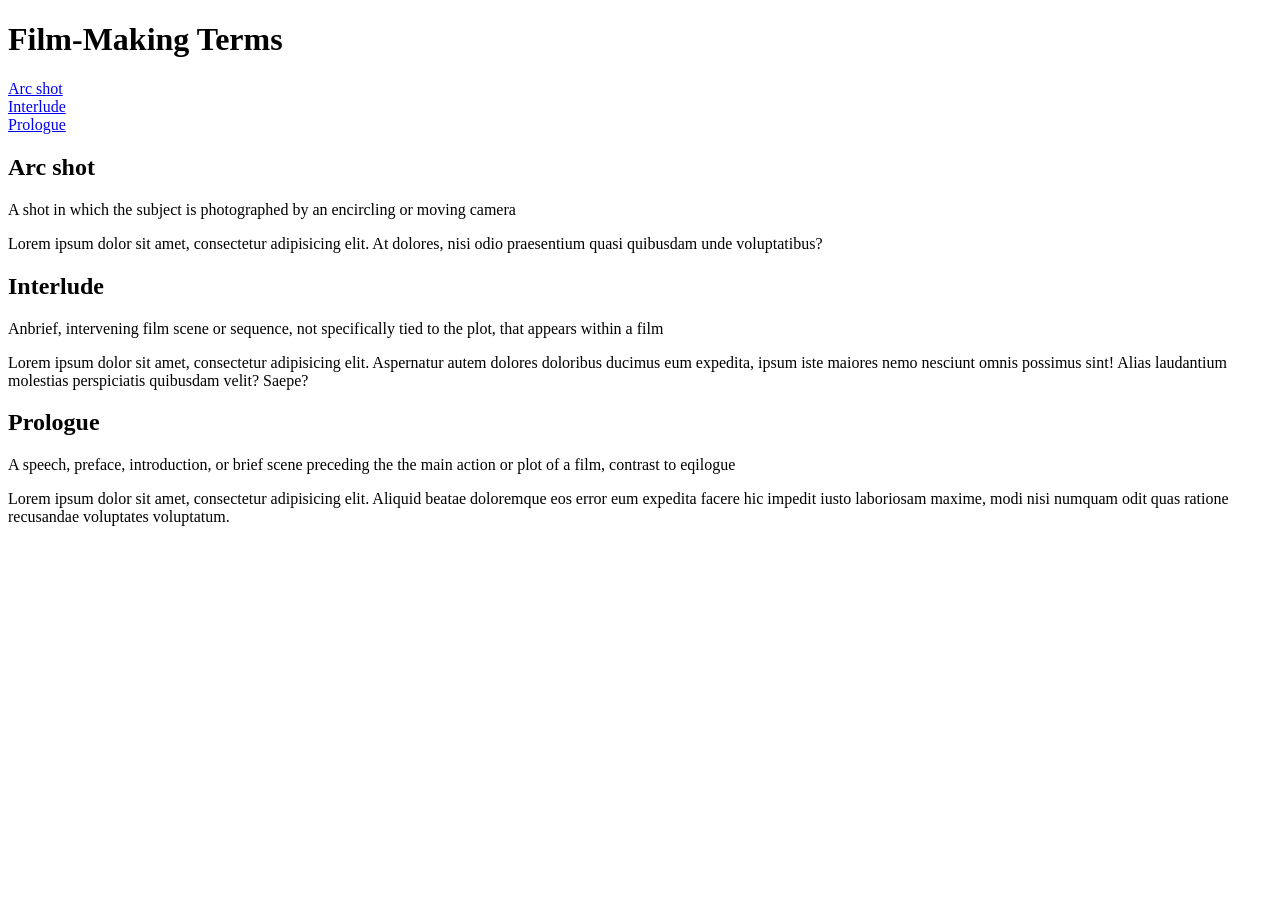
<file: bai2.html>
<!DOCTYPE html>
<html lang="en" xmlns="http://www.w3.org/1999/html">
<head>
  <meta charset="UTF-8">
  <title>Title</title>
</head>
<body>
<h1 id="top">Film-Making Terms</h1>

<a href="#arc_shot">Arc shot</a></br>
<a href="#interlude">Interlude</a><br>
<a href="#prologue">Prologue</a>

<h2 id="arc_shot">Arc shot</h2>

<p>A shot in which the subject is photographed by an encircling or moving camera</p>
<p>Lorem ipsum dolor sit amet, consectetur adipisicing elit. At dolores, nisi odio praesentium quasi quibusdam unde voluptatibus?</p>

<h2 id="interlude">Interlude</h2>

<p>Anbrief, intervening film scene or sequence, not specifically tied to the plot, that appears within a film</p>
<p>Lorem ipsum dolor sit amet, consectetur adipisicing elit. Aspernatur autem dolores doloribus ducimus eum expedita, ipsum iste maiores nemo nesciunt omnis possimus sint! Alias laudantium molestias perspiciatis quibusdam velit? Saepe?</p>
<h2 id="prologue">Prologue</h2>

<p>A speech, preface, introduction, or brief scene preceding the the main action or plot of a film, contrast to eqilogue</p>
<p>Lorem ipsum dolor sit amet, consectetur adipisicing elit. Aliquid beatae doloremque eos error eum expedita facere hic impedit iusto laboriosam maxime, modi nisi numquam odit quas ratione recusandae voluptates voluptatum.</p>
</body>
</html>
</file>
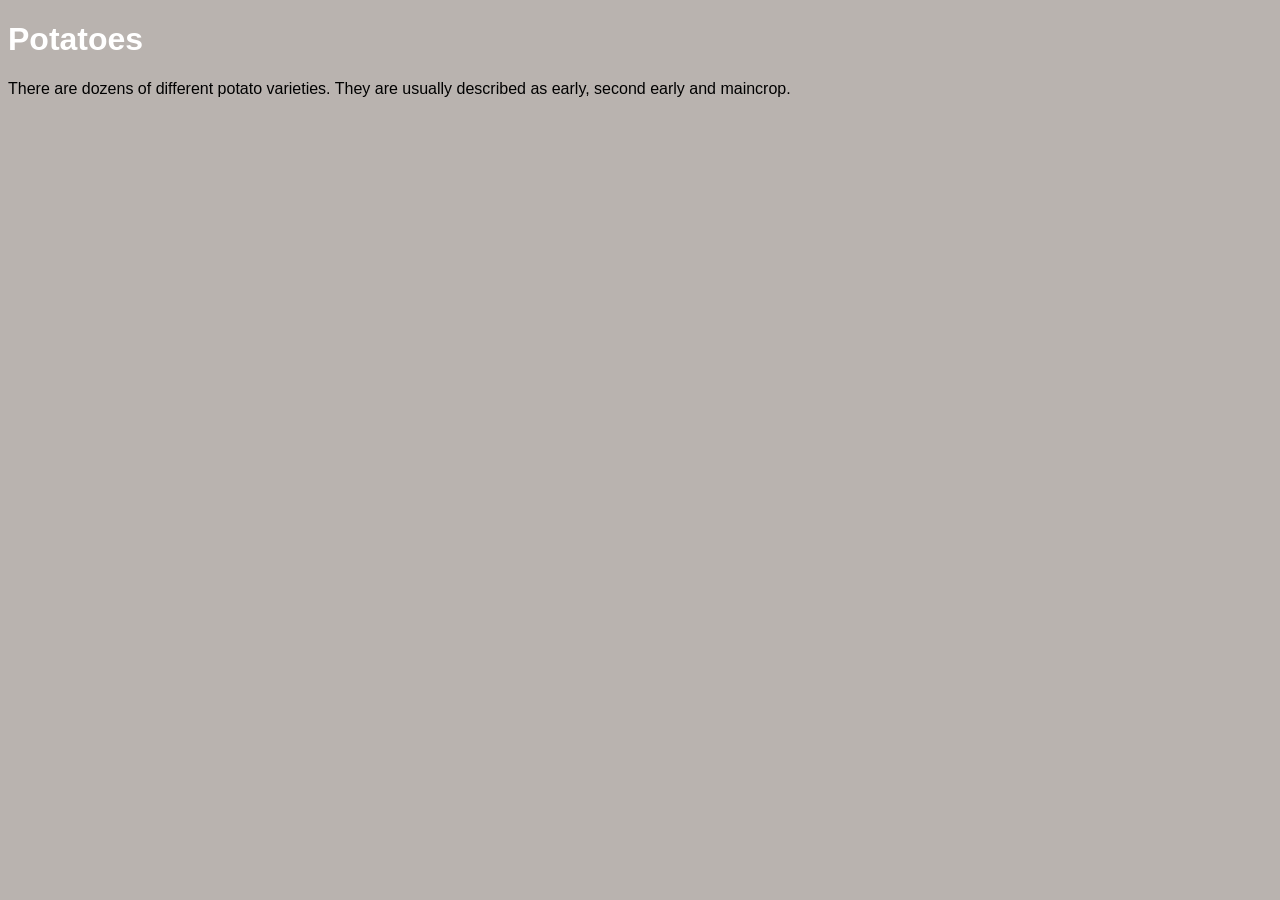
<file: index2.html>
<!DOCTYPE html>
<html lang="en">
<head>
  <meta charset="UTF-8">
  <title>Title</title>
  <link rel="stylesheet" href="main2.css">
</head>
<body>
<h1>Potatoes</h1>
<p>There are dozens of different potato varieties. They are usually described as early, second early and maincrop.</p>

</body>
</html>
</file>
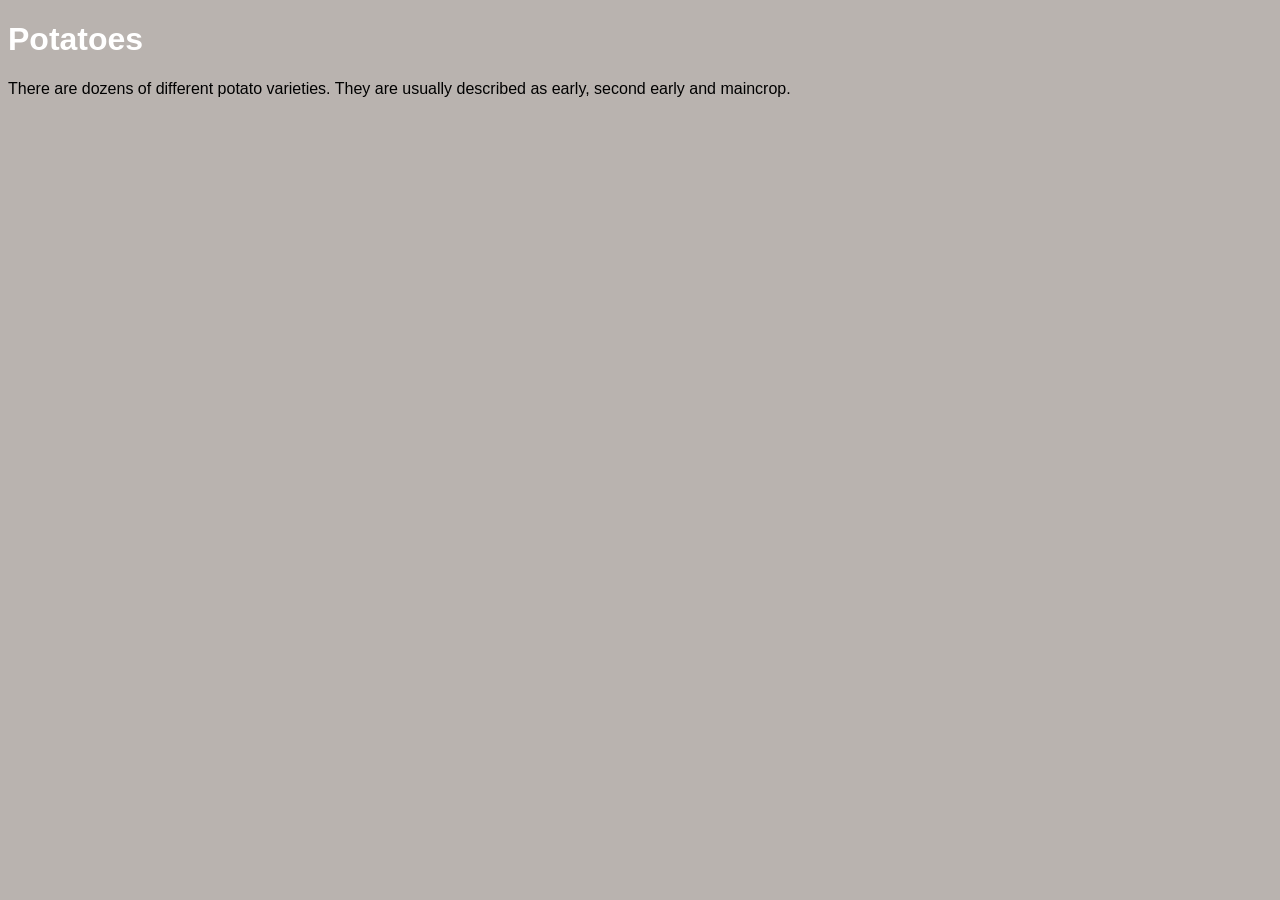
<file: index3.html>
<!DOCTYPE html>
<html lang="en">
<head>
  <meta charset="UTF-8">
  <title>Title</title>
  <style type="text/css">
    body{
      font-family: Arial;
      background-color:rgb(185,179,175) ;
    }
    h1{
      color: rgb(255,255,255);
    }

  </style>
</head>
<body>
<h1>Potatoes</h1>
<p>There are dozens of different potato varieties. They are usually described as early, second early and maincrop.</p>

</body>
</html>
</file>
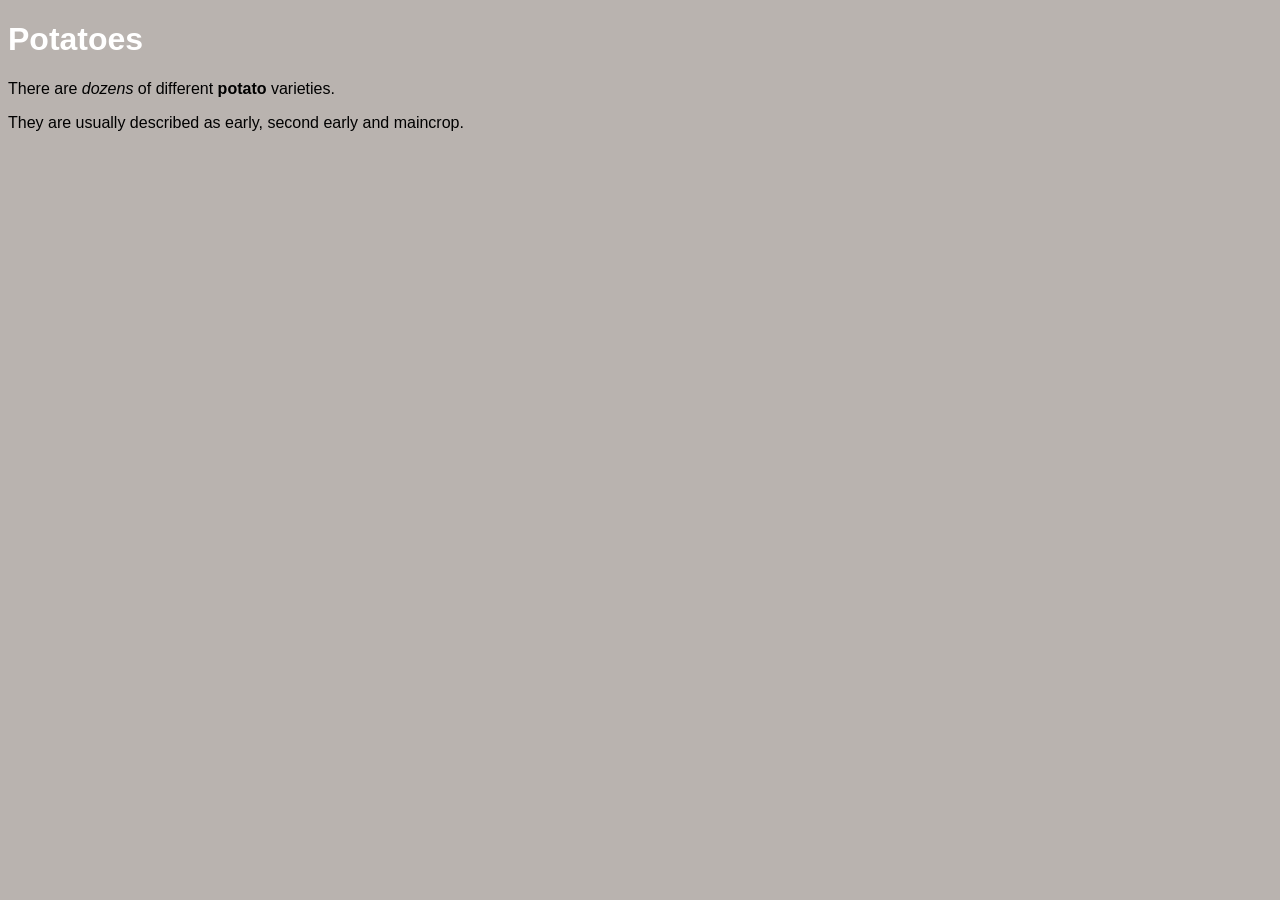
<file: index4.html>
<!DOCTYPE html>
<html lang="en">
<head>
  <meta charset="UTF-8">
  <title>Title</title>
  <link rel="stylesheet" href="main2.css">
</head>
<body>
<h1>Potatoes</h1>
<p id="intro">There are <i>dozens</i> of different <b>potato</b> varieties.</p>
<p> They are usually described as early, second early and maincrop.</p>

</body>
</html>
</file>
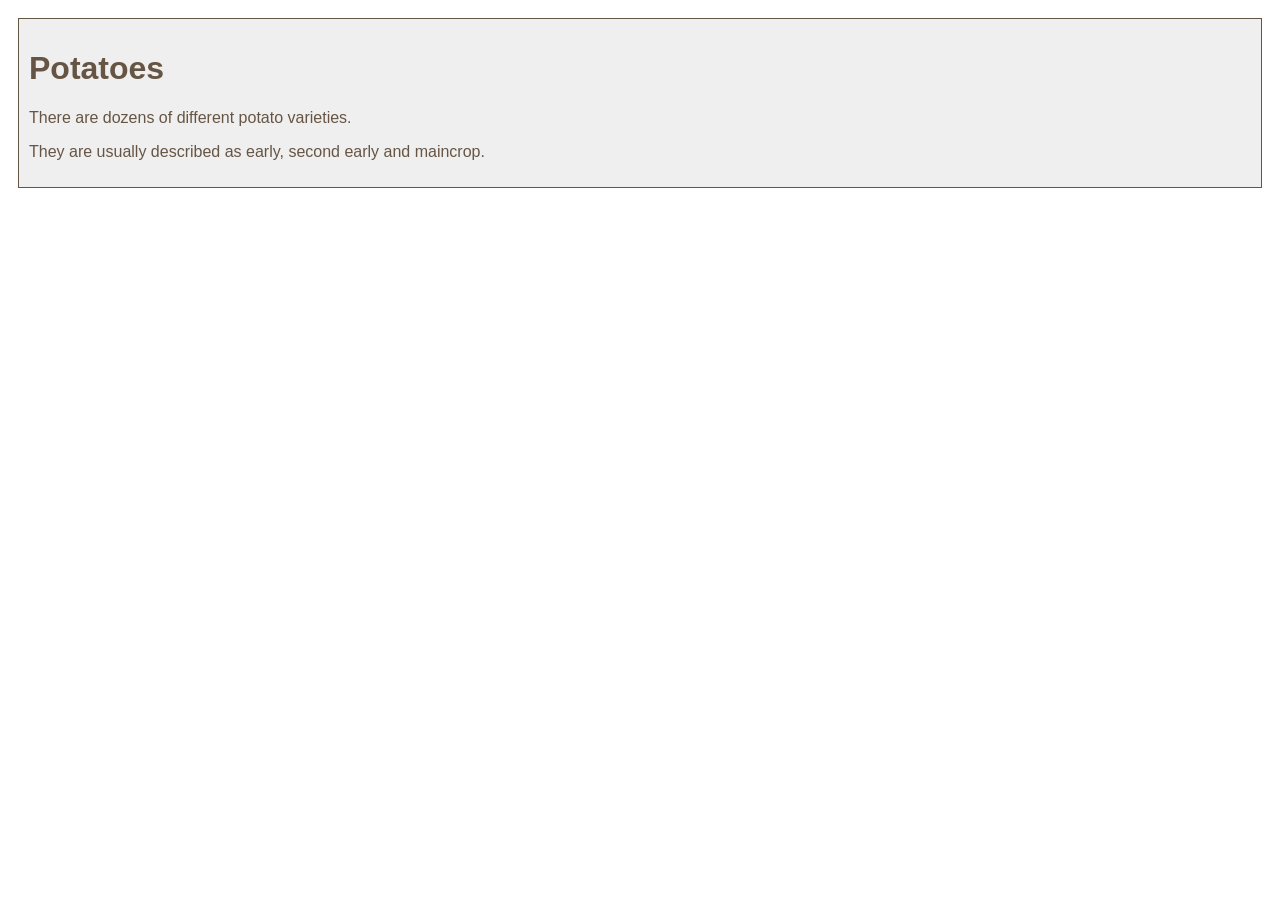
<file: index5.html>
<!DOCTYPE html>
<html lang="en">
<head>
  <meta charset="UTF-8">
  <title>Title</title>
  <link rel="stylesheet" href="main5.css">
</head>
<body>
<div class="page">
  <h1>Potatoes</h1>
  <p>There are dozens of different potato varieties.</p>
  <p>They are usually described as early, second early and maincrop.</p>
</div>
</body>
</html>
</file>
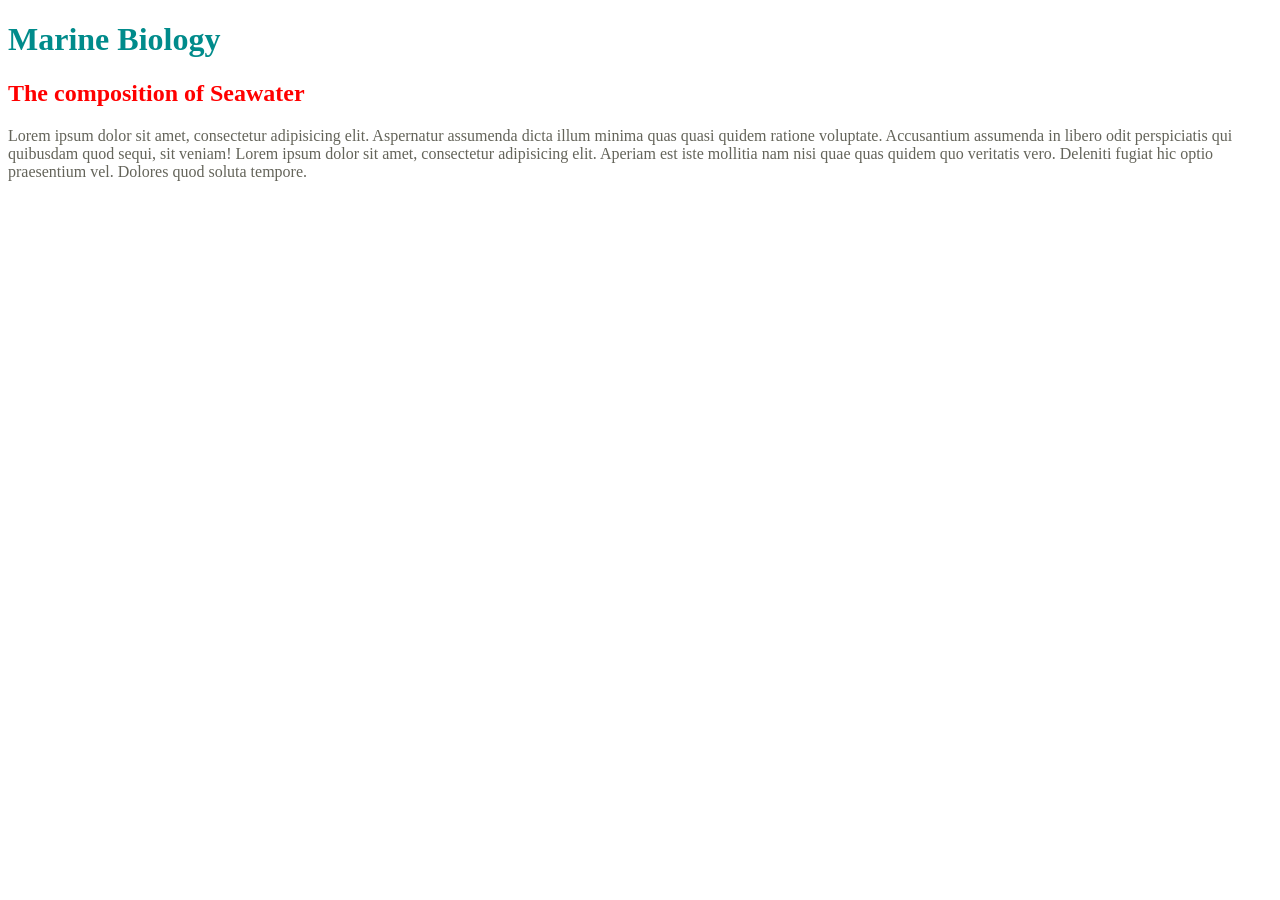
<file: index6.html>
<!DOCTYPE html>
<html lang="en">
<head>
  <meta charset="UTF-8">
  <title>Title</title>
  <link rel="stylesheet" href="main6.css">
</head>
<body>
<h1>Marine Biology</h1>
<h2>The composition of Seawater</h2>
<p>Lorem ipsum dolor sit amet, consectetur adipisicing elit.
  Aspernatur assumenda dicta illum minima quas quasi quidem ratione voluptate.
  Accusantium assumenda in libero odit perspiciatis qui quibusdam quod sequi, sit veniam!
  Lorem ipsum dolor sit amet, consectetur adipisicing elit.
  Aperiam est iste mollitia nam nisi quae quas quidem quo veritatis vero.
  Deleniti fugiat hic optio praesentium vel. Dolores quod soluta tempore.</p>
</body>
</html>
</file>
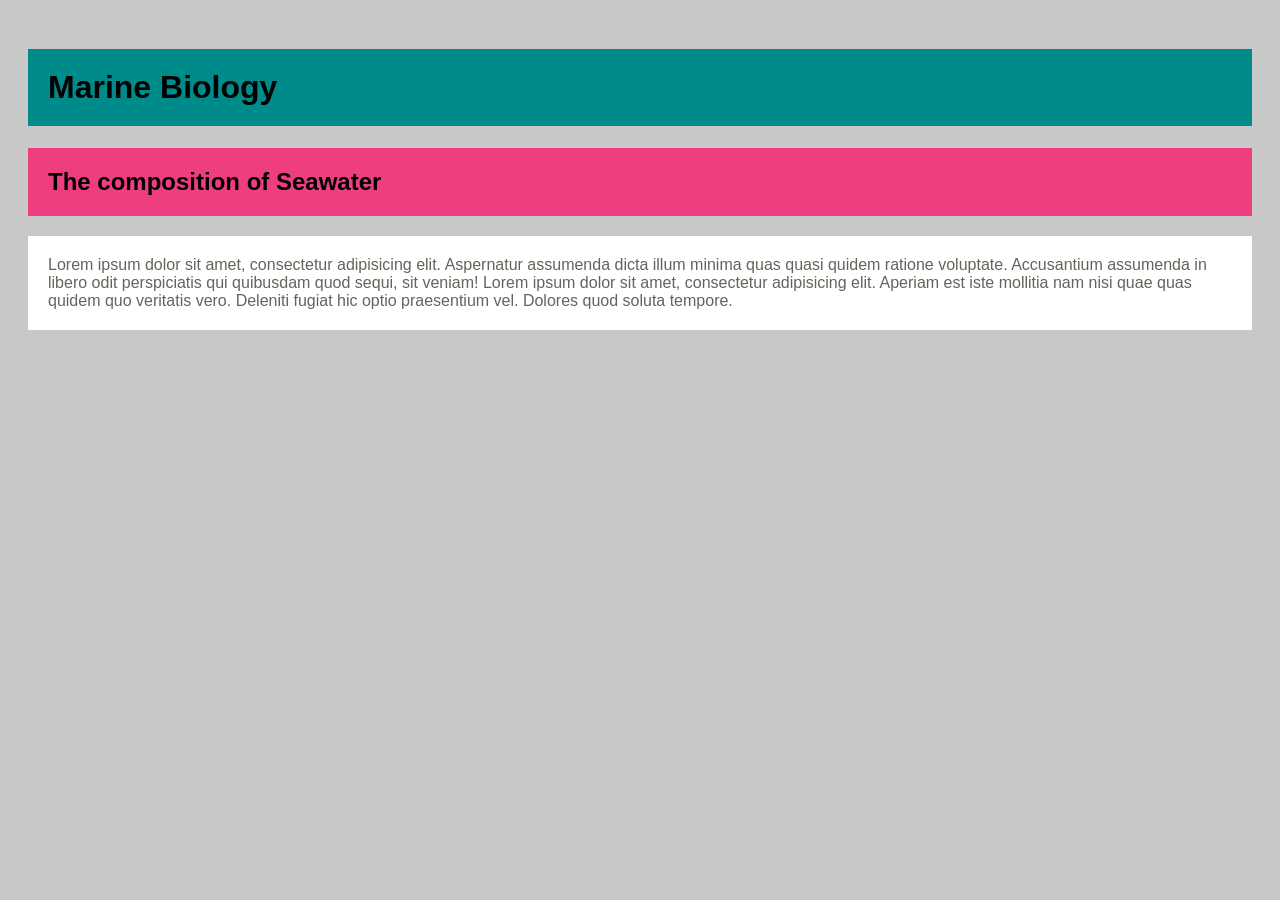
<file: index7.html>
<!DOCTYPE html>
<html lang="en">
<head>
  <meta charset="UTF-8">
  <title>Title</title>
  <style type="text/css">
    body{
      background-color: rgb(200,200,200);
      color: while;
      padding: 20px;
      font-family: Arial, Verdana, sans-serif;
    }
    h1{
      background-color: DarkCyan;
      padding: inherit;
    }
    h2{
      background-color: #ee3e80;
      padding: inherit;
    }
    p{
      background-color: white;
      color: rgb(100,100,90);
      padding: inherit;
    }

  </style>

</head>
<body>
<h1>Marine Biology</h1>
<h2>The composition of Seawater</h2>
<p>Lorem ipsum dolor sit amet, consectetur adipisicing elit.
  Aspernatur assumenda dicta illum minima quas quasi quidem ratione voluptate.
  Accusantium assumenda in libero odit perspiciatis qui quibusdam quod sequi, sit veniam!
  Lorem ipsum dolor sit amet, consectetur adipisicing elit.
  Aperiam est iste mollitia nam nisi quae quas quidem quo veritatis vero.
  Deleniti fugiat hic optio praesentium vel. Dolores quod soluta tempore.</p>
</body>
</html>
</file>
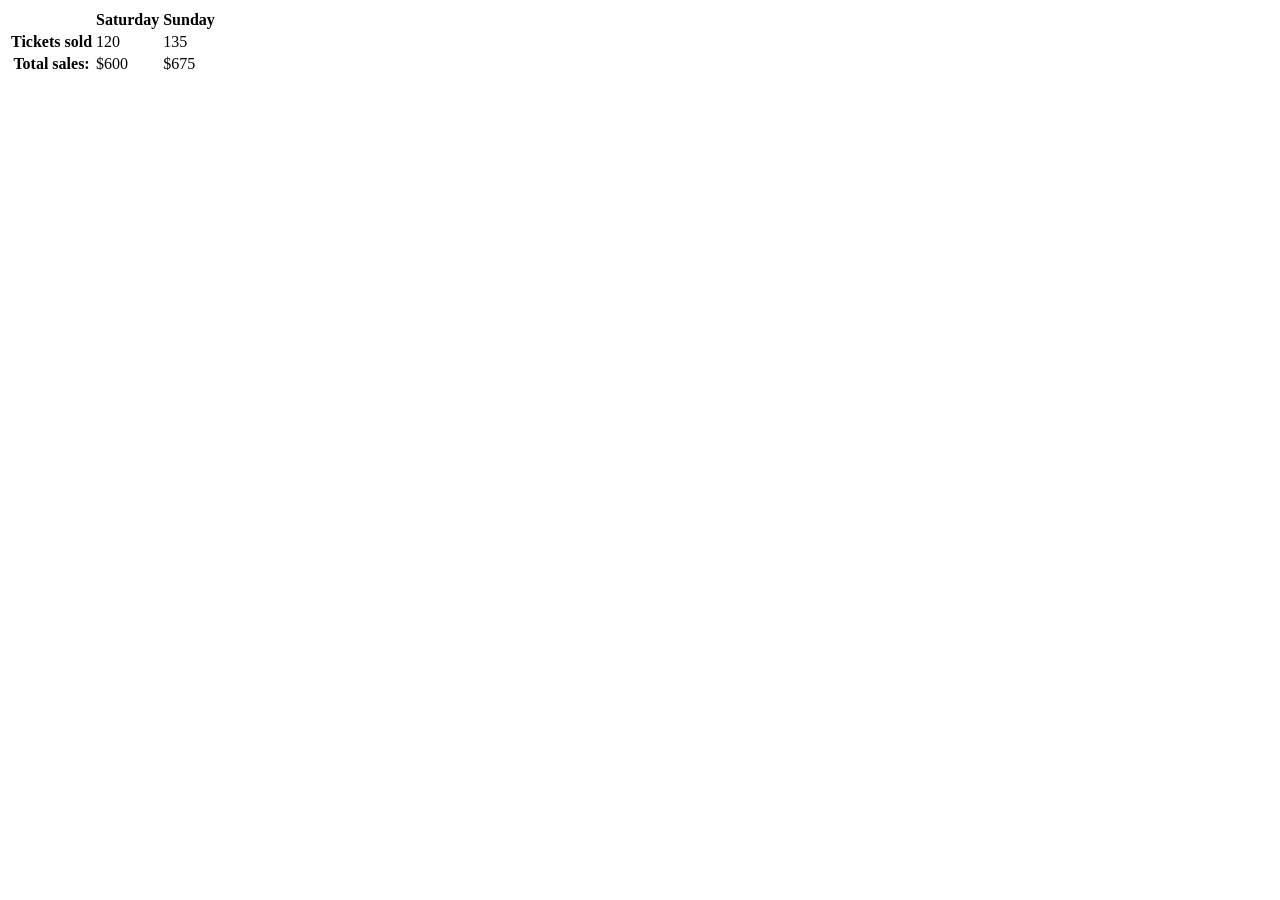
<file: table.html>
<!DOCTYPE html>
<html lang="en">
<head>
  <meta charset="UTF-8">
  <title>Bảng</title>
</head>
<body>
  <table>
    <tr>
      <th></th>
      <th scope="col">Saturday</th>
      <th scope="col">Sunday</th>
    </tr>
    <tr>
      <th scope="row">Tickets sold</th>
      <td>120</td>
      <td>135</td>
    </tr>
    <tr>
      <th scope="row">Total sales:</th>
      <td>$600</td>
      <td>$675</td>
    </tr>
  </table>
</body>
</html>
</file>
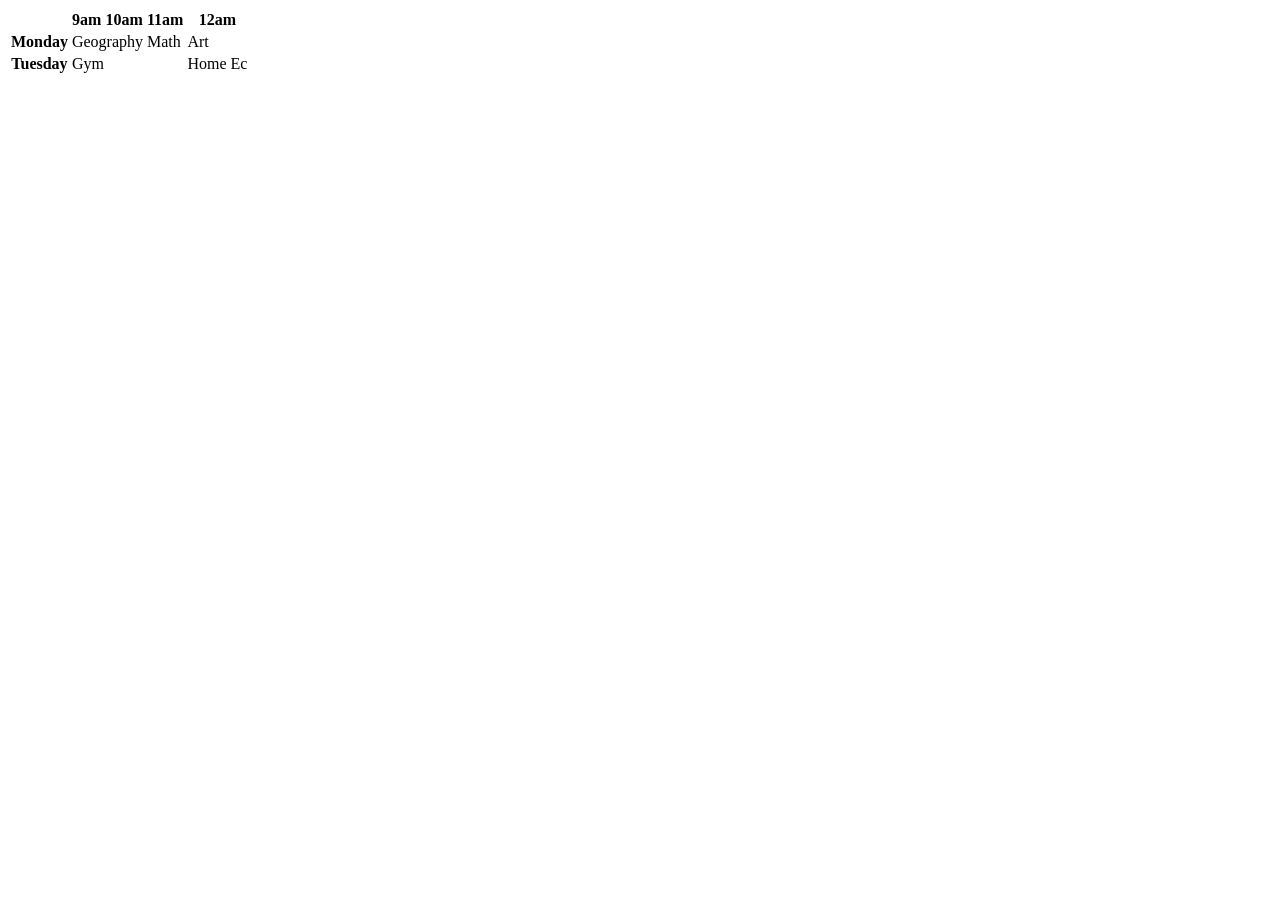
<file: table1.html>
<!DOCTYPE html>
<html lang="en">
<head>
  <meta charset="UTF-8">
  <title>Table</title>
</head>
<body>
<table>
  <tr>
    <th></th>
    <th>9am</th>
    <th>10am</th>
    <th>11am</th>
    <th>12am</th>
  </tr>
  <tr>
    <th>Monday</th>
    <td colspan="2">Geography</td>
    <td>Math</td>
    <td>Art</td>
  </tr>
  <tr>
    <th>Tuesday</th>
    <td colspan="3">Gym</td>
    <td>Home Ec</td>
  </tr>
</table>
</body>
</html>
</file>
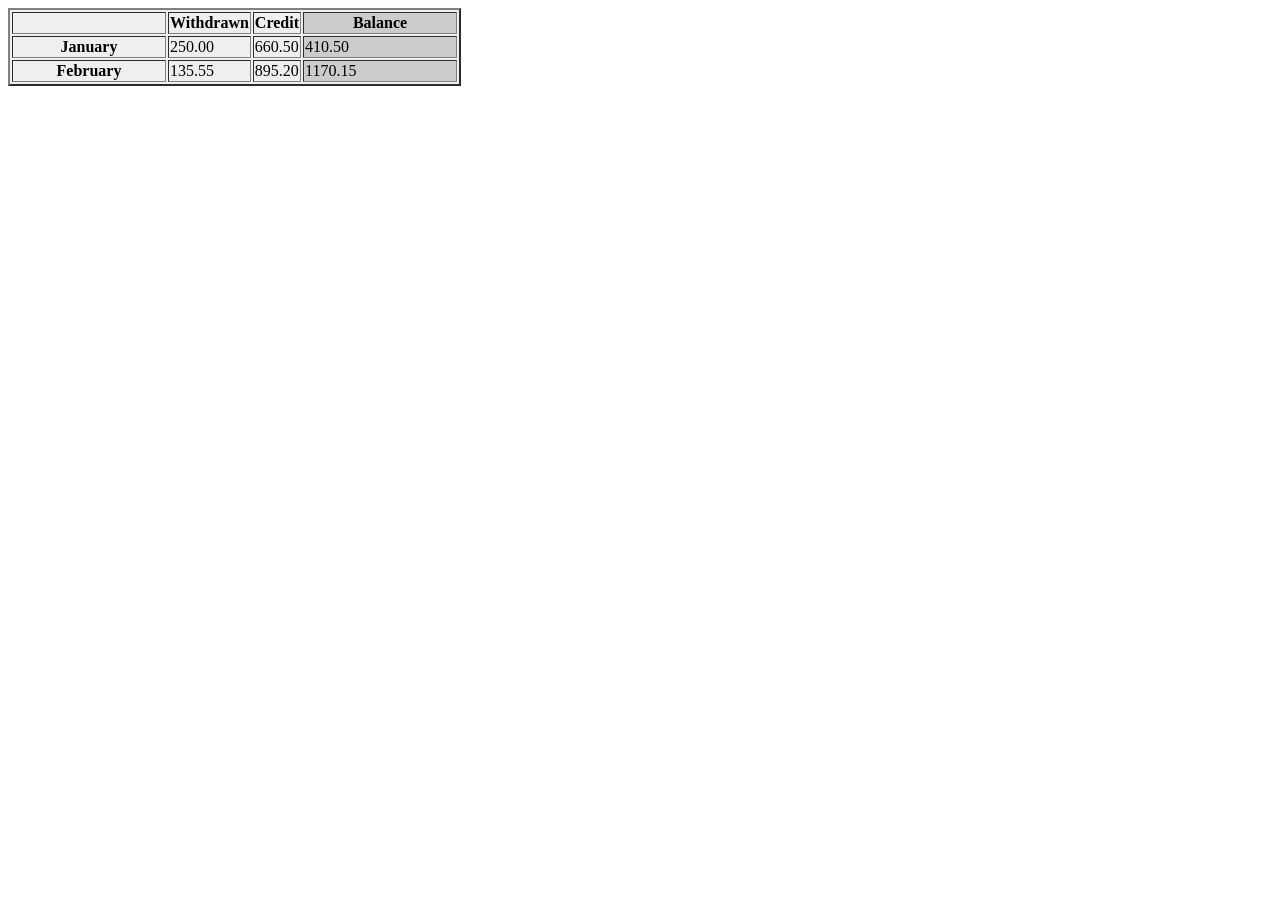
<file: table2.html>
<!DOCTYPE html>
<html lang="en">
<head>
  <meta charset="UTF-8">
  <title>Table</title>
</head>
<body>
<table border="2" bgcolor="#efefef">
  <tr>
    <th width="150"></th>
    <th>Withdrawn</th>
    <th>Credit</th>
    <th width="150" bgcolor="#cccccc">Balance</th>
  </tr>
  <tr>
    <th>January</th>
    <td>250.00</td>
    <td>660.50</td>
    <td bgcolor="#cccccc">410.50</td>
  </tr>
  <tr>
    <th>February</th>
    <td>135.55</td>
    <td>895.20</td>
    <td bgcolor="#cccccc">1170.15</td>
  </tr>
</table>
</body>
</html>
</file>
<file: main2.css>
body{
  font-family: Arial;
  background-color:rgb(185,179,175) ;
}
h1{
  color: rgb(255,255,255);
}
</file>
<file: main5.css>
body{
  font-family: Arial, Verdana, sans-serif;
  color: #665544;
  padding: 10px;
}
.page{
  border: 1px solid #665544;
  background-color: #efefef;
  padding: inherit;
}
</file>
<file: main6.css>
h1{
  color: DarkCyan;
}
h2{
  color: red;
}
p{
  color: rgb(100,100,90);
}
</file>
